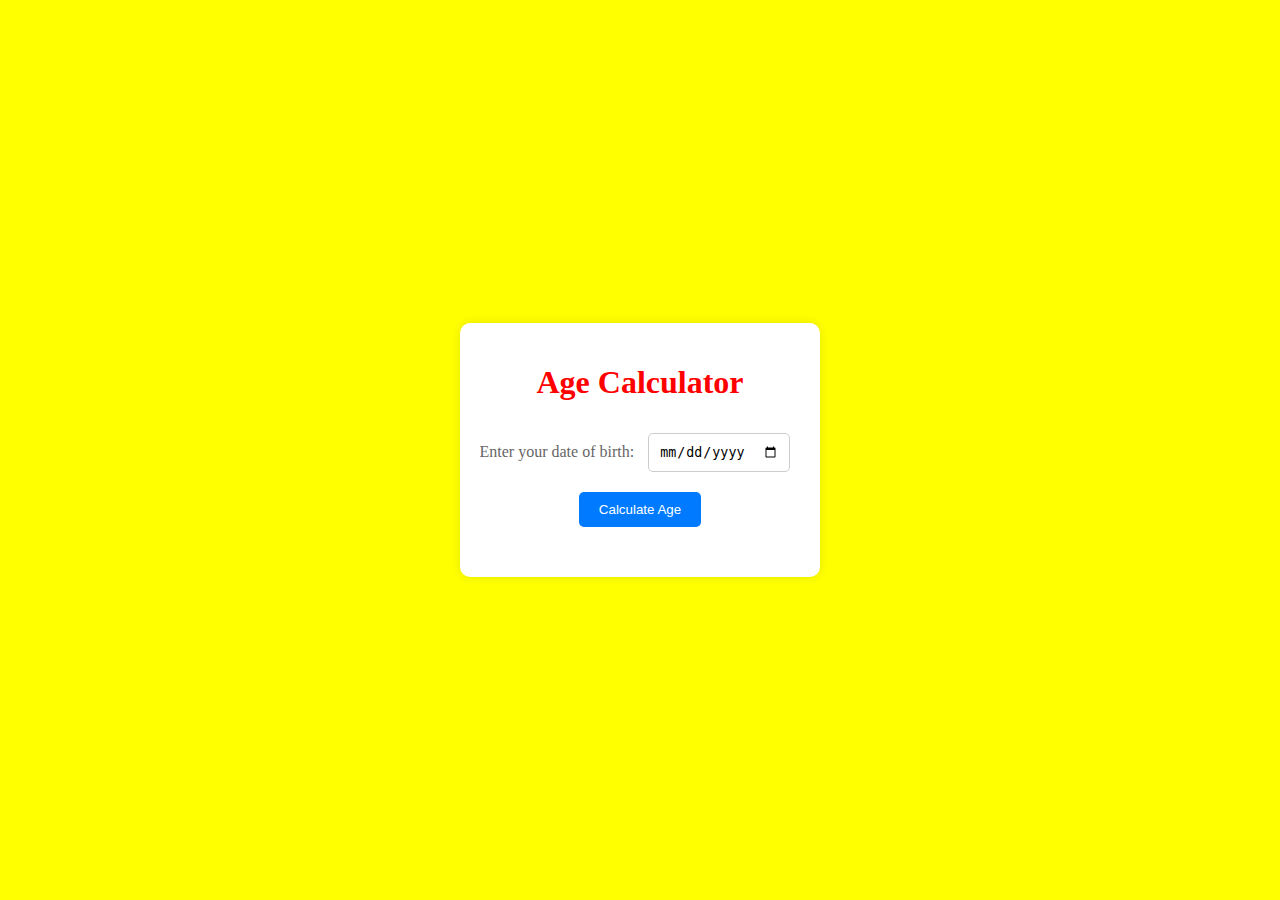
<file: age.html>
<!DOCTYPE html>
<html lang="en">
<head>
    <meta charset="UTF-8">
    <meta name="viewport" content="width=device-width, initial-scale=1.0">
    <title>Age Calculator</title>
    <style>
        body {
            display: flex;
            justify-content: center;
            align-items: center;
            height: 100vh;
            background-color: yellow;
            margin: 0;
        }
        .container {
            text-align: center;
            background-color: white;
            padding: 20px;
            border-radius: 10px;
            box-shadow: 0 0 10px rgba(0, 0, 0, 0.1);
        }
        h1 {
            color: red;
        }
        label {
            color: #666666;
        }
        input[type="date"] {
            padding: 10px;
            margin: 10px;
            border-radius: 5px;
            border: 1px solid #cccccc;
        }
        button {
            padding: 10px 20px;
            margin: 10px;
            border: none;
            border-radius: 5px;
            background-color: #007bff;
            color: #ffffff;
            cursor: pointer;
        }
        button:hover {
            background-color: black;
        }
        #result {
            margin-top: 20px;
            font-size: 18px;
            color: #333333;
        }
    </style>
</head>
<body>
    <div class="container">
        <h1>Age Calculator</h1>
        <label for="dob">Enter your date of birth:</label>
        <input type="date" id="dob" name="dob">
        <br>
        <button onclick="calculateAge()">Calculate Age</button>
        <p id="result"></p>
    </div>

    <script>
        function calculateAge() {
            var dob = new Date(document.getElementById('dob').value);
            var now = new Date();
            var age = now.getFullYear() - dob.getFullYear();
            if (now.getMonth() < dob.getMonth() || (now.getMonth() == dob.getMonth() && now.getDate() < dob.getDate())) {
                age--;
            }
            document.getElementById('result').innerHTML = 'Your age is ' + age;
        }
    </script>
</body>
</html>
</file>
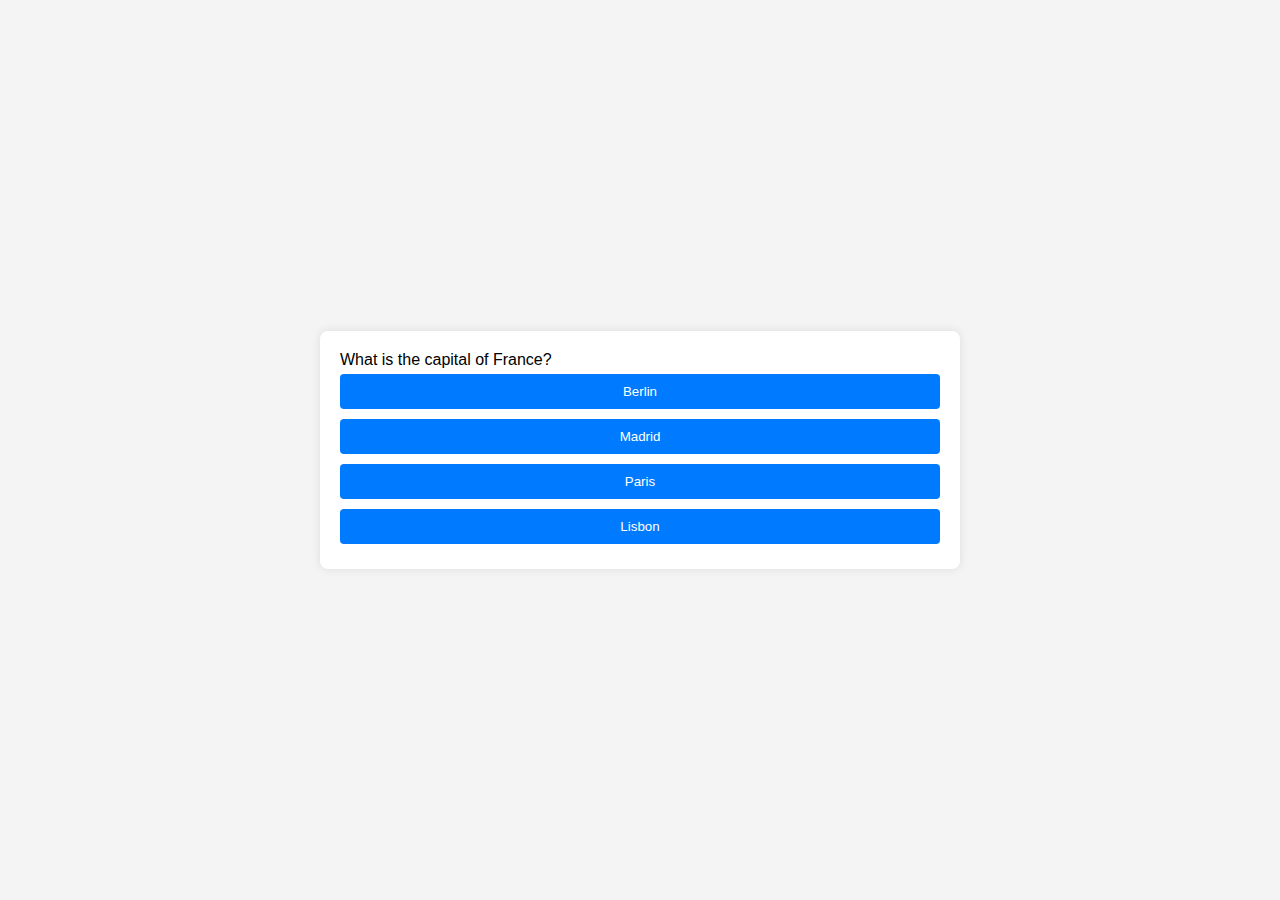
<file: quiz.html>
<!DOCTYPE html>
<html lang="en">
<head>
    <meta charset="UTF-8">
    <meta name="viewport" content="width=device-width, initial-scale=1.0">
    <title>Quiz App</title>
    <link rel="stylesheet" href="style1.css">
</head>
<body>
    <div id="quiz-container">
        <div id="question-container">
            <div id="question">Question text</div>
            <div id="answer-buttons" class="btn-container">
                <!-- Answer buttons will be dynamically added here -->
            </div>
        </div>
        <button id="next-btn" class="btn hide">Next</button>
    </div>
    <script src="script1.js"></script>
</body>
</html>
</file>
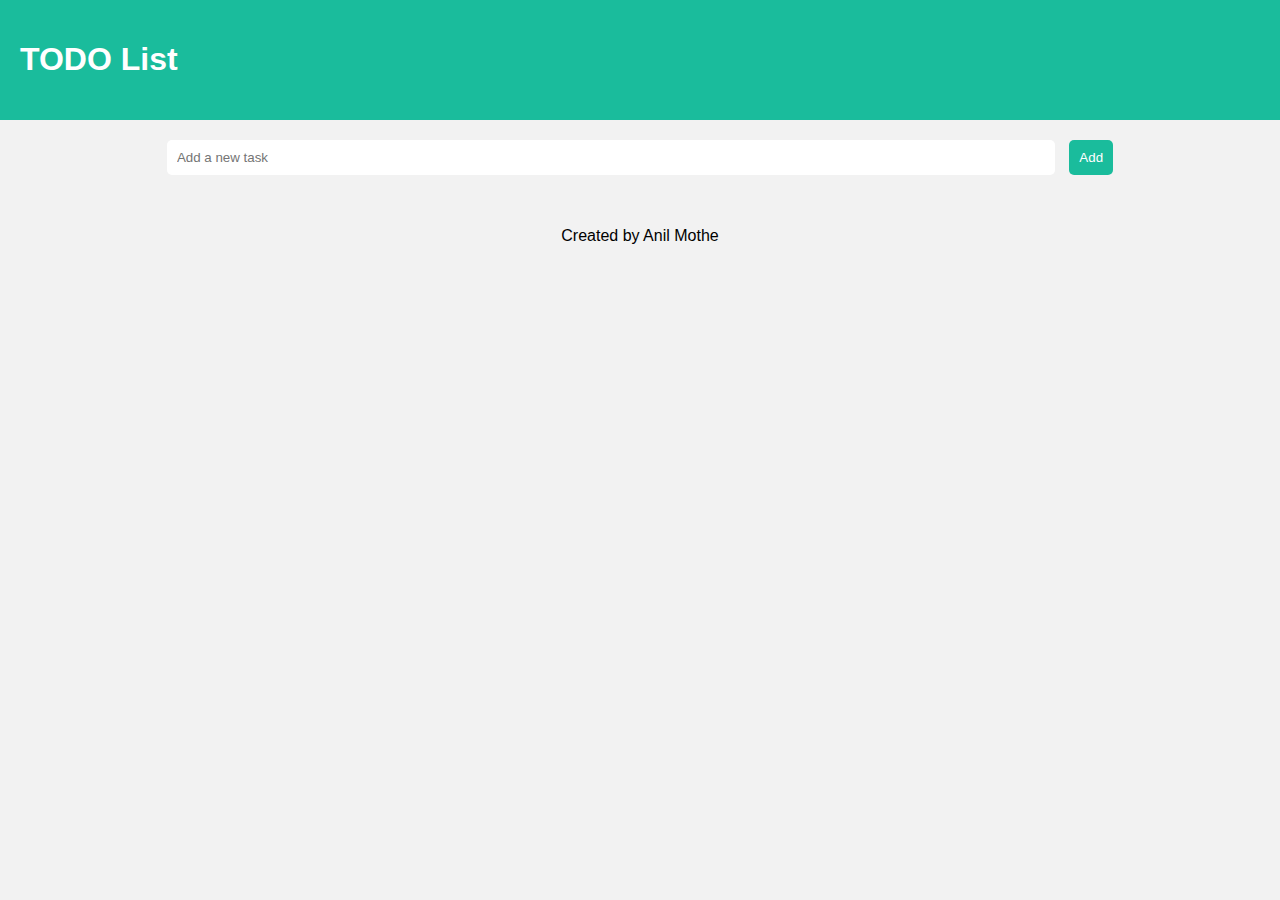
<file: todo.html>
<!DOCTYPE html>
<html>
<head>
	<title>TODO List</title>
	<link rel="stylesheet" type="text/css" href="style.css">
</head>
<body>
	<center><header>
		<div class="nav">
			<!-- <img src="./images/logo.png" alt="" width="150px"> -->
			<div class="head">
				<h1>TODO List</h1>
			</div>
		</div>
	</header>
	<main>
        <form>
            <input type="text" id="new-item" placeholder="Add a new task">
			<button type="submit">Add</button>
		</form>
		<ul id="list"></ul>
	</main>
	<footer>
        <p>Created by Anil Mothe</p>
	</footer>
</center>
	<script src="script.js"></script>
</body>
</html>
</file>
<file: style1.css>
body {
    font-family: Arial, sans-serif;
    display: flex;
    justify-content: center;
    align-items: center;
    height: 100vh;
    background-color: #f4f4f4;
    margin: 0;
}

#quiz-container {
    background: white;
    padding: 20px;
    border-radius: 8px;
    box-shadow: 0 0 10px rgba(0, 0, 0, 0.1);
    max-width: 600px;
    width: 100%;
}

.btn-container {
    display: flex;
    flex-direction: column;
}

.btn {
    margin: 5px 0;
    padding: 10px;
    border: none;
    background-color: #007bff;
    color: white;
    border-radius: 4px;
    cursor: pointer;
}

.btn:hover {
    background-color: #0056b3;
}

.correct {
    background-color: #28a745;
    color: white;
}

.wrong {
    background-color: #dc3545;
    color: white;
}

.hide {
    display: none;
}

.selected {
    background-color: #d4edda;
    border-color: #c3e6cb;
}
</file>
<file: style.css>
body {
	background-color: #f2f2f2;
	font-family: Arial, sans-serif;
	margin: 0;
}

.nav{
	display: flex;
	justify-content: space-between;
}

.head{
	align-items: center;
}
header {
	background-color: #1abc9c;
	color: #fff;
	padding: 20px;
}

header h1 {
	margin-left: 0px;
}

main {
	padding: 20px;
}

form input[type="text"] {
	padding: 10px;
	border-radius: 5px;
	border: none;
	margin-right: 10px;
	width: 70%;
}

form button {
	padding: 10px;
	border-radius: 5px;
	border: none;
	background-color: #1abc9c;
	color: #fff;
	cursor: pointer;
}

ul {
	list-style: none;
	padding: 0;
}

li {
	background-color: #fff;
	padding: 10px;
	margin: 10px 0;
	border-radius: 5px;
	box-shadow: 0px 0px 5px #ccc;
	display: flex;
	justify-content: space-between;
	align-items: center;
}

li .actions {
	display: flex;
	align-items: center;
}

li .actions button {
	padding: 5px;
	margin-left: 5px;
	background-color: #fff;
	border: none;
	cursor: pointer;
}

li.completed {
	text-decoration: line-through;
	color: #ccc;
}
</file>
